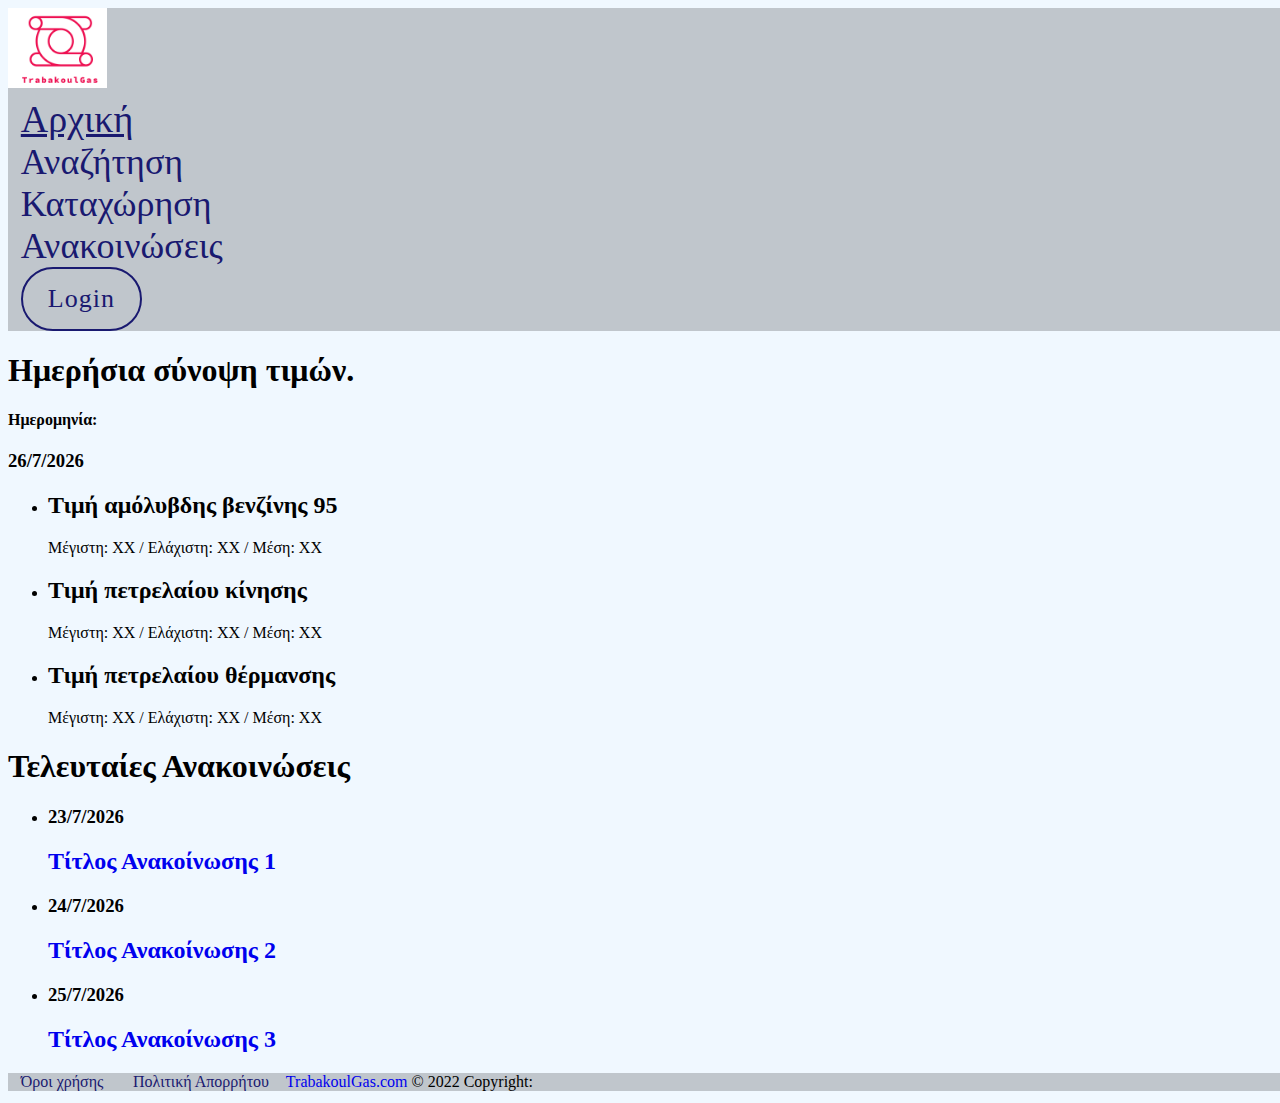
<file: index.html>
<!DOCTYPE html>
<html lang="en">
<head>
    <meta charset="UTF-8">
    <meta name="viewport" content="width=device-width, initial-scale=1">
    <title>Αρχική Σελίδα</title>
    <link rel="stylesheet" href="css/kachrimanis.css">
    <link href="https://cdn.jsdelivr.net/npm/bootstrap@5.0.2/dist/css/bootstrap.min.css" rel="stylesheet" integrity="sha384-EVSTQN3/azprG1Anm3QDgpJLIm9Nao0Yz1ztcQTwFspd3yD65VohhpuuCOmLASjC" crossorigin="anonymous">
</head>

<body>

<header>

    <nav class="nav justify-content-center flex-wrap" aria-label="Main Navigation">
        <div class="row">
            <div class="col">
                <a  href=index.html aria-label="TrabakoulGas"><img
                        src="img/logo.png" style="width:auto; height: 5rem" alt="Company Image"></a>
            </div>
            <div class="col">
                <a class="nav-link active disabled"   href=index.html>Αρχική</a>
            </div>
            <div class="col" >
                <a class="nav-link" href=offers_search.html>Αναζήτηση</a>
            </div>
            <div class="col" >
                <a class="nav-link" href=offers_registration.html>Καταχώρηση</a>
            </div>
            <div class="col">
                <a class="nav-link" href="announcements.html">Ανακοινώσεις</a>
            </div>
            <div class="col">
                <a class="nav-link" href="login.html">
                    <button type="button" class="button1" >Login</button>
                </a>
            </div>
        </div>
    </nav>

</header>

<main>

    <h1>Ημερήσια σύνοψη τιμών.</h1>
    <h4>Ημερομηνία:</h4>
    <h3 id="current_date"></h3>


    <ul>
        <li><h2><a class="bullet" >Τιμή αμόλυβδης βενζίνης 95</a></h2><p>Μέγιστη: ΧΧ / Ελάχιστη: ΧΧ / Μέση: ΧΧ</p></li>
        <li><h2><a class="bullet" >Τιμή πετρελαίου κίνησης</a></h2><p>Μέγιστη: ΧΧ / Ελάχιστη: ΧΧ / Μέση: ΧΧ</p></li>
        <li><h2><a class="bullet" >Τιμή πετρελαίου θέρμανσης</a></h2><p>Μέγιστη: ΧΧ / Ελάχιστη: ΧΧ / Μέση: ΧΧ</p></li>
    </ul>

    <h1>Τελευταίες Ανακοινώσεις</h1>


    <ul>
        <li><h3><a class="bullet" ><div id ="announcement_date_1" ></div></a></h3>
            <h2><a href= "documents/announcement_1.pdf">Τίτλος Ανακοίνωσης 1</a></h2></li>
        <li><h3><a class="bullet" ><div id ="announcement_date_2" ></div></a></h3>
            <h2><a href= "documents/announcement_2.pdf">Τίτλος Ανακοίνωσης 2</a></h2></li>
        <li><h3><a class="bullet" ><div id ="announcement_date_3" ></div></a></h3>
            <h2><a href= "documents/announcement_3.pdf">Τίτλος Ανακοίνωσης 3</a></h2></li>

    </ul>
</main>

<footer class="footer">
    <!--Privacy and policy Links-->
    <!-- Copyright -->
    <div class="container-fluid flex-wrap text-lg-center fixed-bottom">
            <a class="nav-link" href="terms_of_use.html"> Όροι χρήσης</a>
            <a class="nav-link" href="policy.html">Πολιτική Απορρήτου</a>
            <a class="text-reset fw-bold" href="index.html">TrabakoulGas.com</a>
            © 2022 Copyright:
    </div>
</footer>

<script src="https://cdn.jsdelivr.net/npm/bootstrap@5.0.2/dist/js/bootstrap.bundle.min.js" integrity="sha384-MrcW6ZMFYlzcLA8Nl+NtUVF0sA7MsXsP1UyJoMp4YLEuNSfAP+JcXn/tWtIaxVXM" crossorigin="anonymous"></script>

</body>

<script>
    date = new Date();
    year = date.getFullYear();
    month = date.getMonth() + 1;
    day = date.getDate();
    document.getElementById("current_date").innerHTML = (day) + "/" + month + "/" + year;
    document.getElementById("announcement_date_1").innerHTML = (day- Math.floor(Math.random() * (3-1+1)+1)) + "/" + month + "/" + year;
    document.getElementById("announcement_date_2").innerHTML = (day-Math.floor(Math.random() * (3-1+1)+1)) + "/" + month + "/" + year;
    document.getElementById("announcement_date_3").innerHTML = (day-Math.floor(Math.random() * (3-1+1)+1)) + "/" + month + "/" + year;
</script>
</html>
</file>
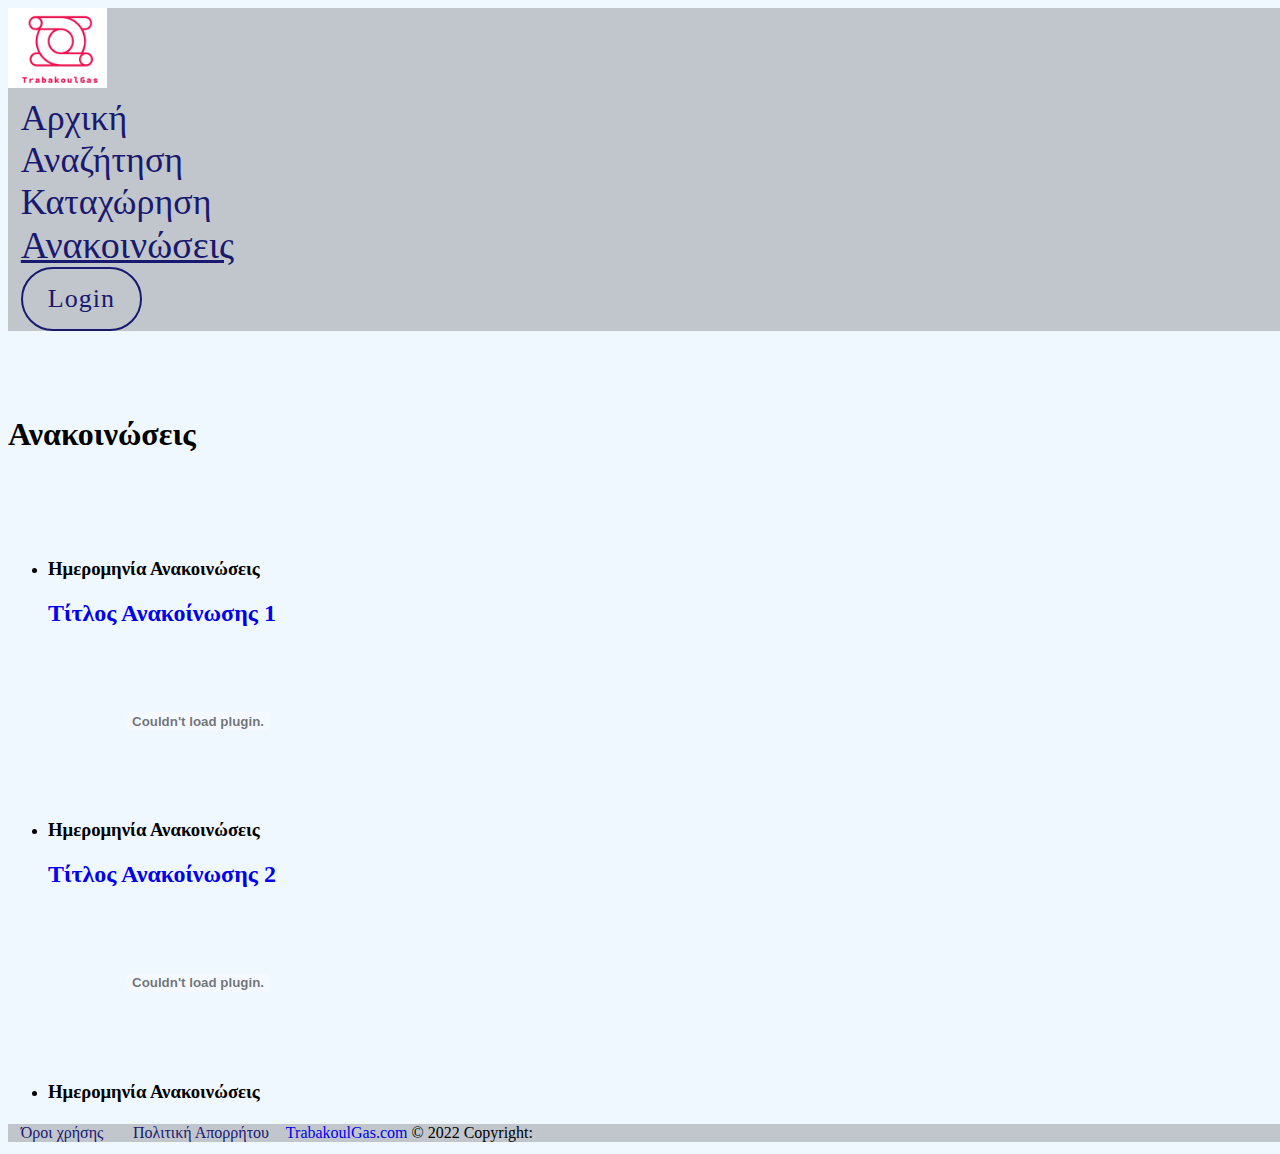
<file: announcements.html>
<!DOCTYPE html>
<html lang="en">
<head>
    <meta charset="UTF-8">
    <meta name="viewport" content="width=device-width, initial-scale=1">
    <title>Ανακοινώσεις</title>
    <link rel="stylesheet" href="css/kachrimanis.css">
    <link href="https://cdn.jsdelivr.net/npm/bootstrap@5.0.2/dist/css/bootstrap.min.css" rel="stylesheet"
          integrity="sha384-EVSTQN3/azprG1Anm3QDgpJLIm9Nao0Yz1ztcQTwFspd3yD65VohhpuuCOmLASjC" crossorigin="anonymous">


</head>
<body>
<header>

    <nav class="nav justify-content-center flex-wrap" aria-label="Main Navigation">
        <div class="row">
            <div class="col">
                <a  href=index.html aria-label="TrabakoulGas"><img
                        src="img/logo.png" style="width:auto; height: 5rem" alt="Company Image"></a>
            </div>
            <div class="col">
                <a class="nav-link"   href=index.html>Αρχική</a>
            </div>
            <div class="col">
                <a class="nav-link" href=offers_search.html>Αναζήτηση</a>
            </div>
            <div class="col">
                <a class="nav-link" href=offers_registration.html>Καταχώρηση</a>
            </div>
            <div class="col">
                <a class="nav-link active disabled" href="announcements.html">Ανακοινώσεις</a>
            </div>
            <div class="col">
                <a class="nav-link" href="login.html">
                    <button type="button" class="button1" >Login</button>
                </a>
            </div>
        </div>
    </nav>

</header>

<main>
    <div class="container text-center">
        <div id="title"><h1>Ανακοινώσεις</h1></div>

        <div class="container text-start announcement border border-dark border-5">


                <ul>
                    <li>
                        <h3>Ημερομηνία Ανακοινώσεις</h3>
                        <a href="/documents/announcement_1.pdf"><h2>Τίτλος Ανακοίνωσης 1</h2></a>
                        <embed src="documents/announcement_1.pdf" type="application/pdf"   height="10%">
                    </li>
                    <li>
                        <h3>Ημερομηνία Ανακοινώσεις</h3>
                        <a href="/documents/announcement_2.pdf"><h2>Τίτλος Ανακοίνωσης 2</h2></a>
                        <embed src="documents/announcement_1.pdf" type="application/pdf"   height="10%">
                    </li>
                    <li>
                        <h3>Ημερομηνία Ανακοινώσεις</h3>
                        <a href="/documents/announcement_3.pdf"><h2>Τίτλος Ανακοίνωσης 3</h2></a>
                        <embed src="documents/announcement_1.pdf" type="application/pdf"   height="10%" width="100%">
                    </li>
                    <li>
                        <h3>Ημερομηνία Ανακοινώσεις</h3>
                        <a href="/documents/announcement_3.pdf"><h2>Τίτλος Ανακοίνωσης 3</h2></a>
                        <embed src="documents/announcement_1.pdf" type="application/pdf"   height="10%" width=100%>
                    </li>
                    <li>
                        <h3>Ημερομηνία Ανακοινώσεις</h3>
                        <a href="/documents/announcement_1.pdf"><h2>Τίτλος Ανακοίνωσης 1</h2></a>
                        <embed src="documents/announcement_1.pdf" type="application/pdf"   height="10%">
                    </li>
                    <li>
                        <h3>Ημερομηνία Ανακοινώσεις</h3>
                        <a href="/documents/announcement_2.pdf"><h2>Τίτλος Ανακοίνωσης 2</h2></a>
                        <embed src="documents/announcement_1.pdf" type="application/pdf"   height="10%">
                    </li>
                    <li>
                        <h3>Ημερομηνία Ανακοινώσεις</h3>
                        <a href="/documents/announcement_3.pdf"><h2>Τίτλος Ανακοίνωσης 3</h2></a>
                        <embed src="documents/announcement_1.pdf" type="application/pdf"   height="10%" width="100%">
                    </li>
                    <li>
                        <h3>Ημερομηνία Ανακοινώσεις</h3>
                        <a href="/documents/announcement_3.pdf"><h2>Τίτλος Ανακοίνωσης 3</h2></a>
                        <embed src="documents/announcement_1.pdf" type="application/pdf"   height="10%" width=100%>
                    </li>
                </ul>
        </div>

    </div>
</main>

<footer class="footer">
    <!--Privacy and policy Links-->
    <!-- Copyright -->
    <div class="container-fluid text-lg-center">
        <div class="row">
            <div class="col"></div>
            <div class="col">
                <a class="nav-link" href="terms_of_use.html"> Όροι χρήσης</a>
                <a class="nav-link" href="policy.html">Πολιτική Απορρήτου</a>
                <a class="text-reset fw-bold" href="index.html">TrabakoulGas.com</a>
                © 2022 Copyright:
            </div>
            <div class="col"></div>
        </div>
    </div>
</footer>

<script src="https://cdn.jsdelivr.net/npm/bootstrap@5.0.2/dist/js/bootstrap.bundle.min.js"
        integrity="sha384-MrcW6ZMFYlzcLA8Nl+NtUVF0sA7MsXsP1UyJoMp4YLEuNSfAP+JcXn/tWtIaxVXM" crossorigin="anonymous">

</script>

</body>
</html>
</file>
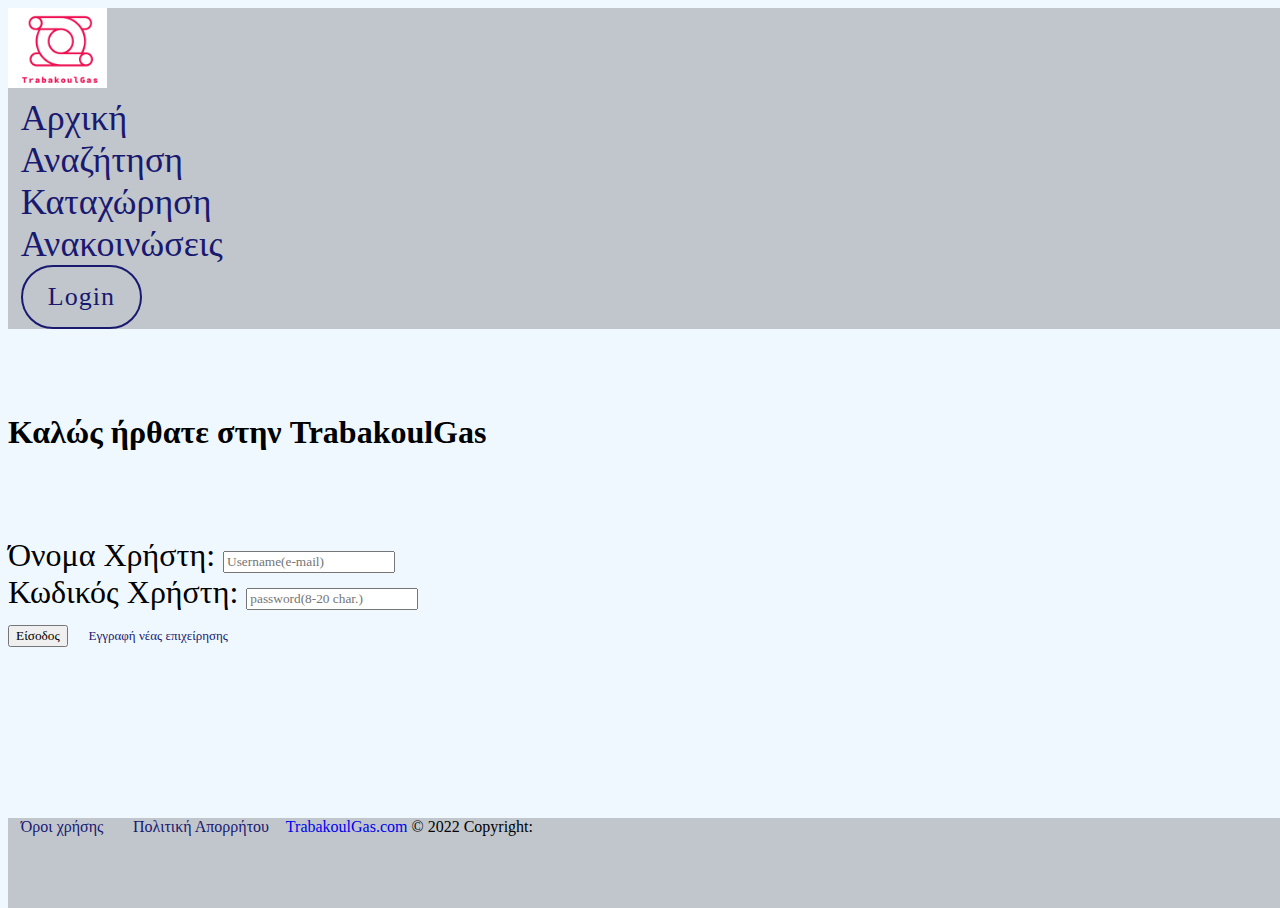
<file: login.html>
<!DOCTYPE html>
<html lang="en">
<head>
    <meta charset="UTF-8">
    <meta name="viewport" content="width=device-width, initial-scale=1"/>
    <title>Είσοδος</title>
    <link rel="stylesheet" href="css/kachrimanis.css">
    <link href="https://cdn.jsdelivr.net/npm/bootstrap@5.0.2/dist/css/bootstrap.min.css" rel="stylesheet"
          integrity="sha384-EVSTQN3/azprG1Anm3QDgpJLIm9Nao0Yz1ztcQTwFspd3yD65VohhpuuCOmLASjC" crossorigin="anonymous">


</head>
<body>

<header>

    <nav class="nav justify-content-center flex-wrap" >
        <div class="row">
            <div class="col">
                <a  href=index.html aria-label="TrabakoulGas"><img
                        src="img/logo.png" style="width:auto; height: 5rem" alt="Company Image"></a>
            </div>
            <div class="col">
                <a class="nav-link" href=index.html>Αρχική</a>
            </div>
            <div class="col">
                <a class="nav-link" href=offers_search.html>Αναζήτηση</a>
            </div>
            <div class="col">
                <a class="nav-link" href=offers_registration.html>Καταχώρηση</a>
            </div>
            <div class="col">
                <a class="nav-link" href="announcements.html">Ανακοινώσεις</a>
            </div>
            <div class="col">
                <a class="nav-link disabled" href="login.html">
                    <button type="button" class="button1" disabled>Login</button>
                </a>
            </div>
        </div>
    </nav>


</header>

<main>

    <!--Title-->
    <div class="container-lg text-center" id="title">
        <h1>Καλώς ήρθατε στην TrabakoulGas</h1>
    </div>

    <!--Form-->
    <form action="offers_registration.html" name="offers" class="registered_offers" method="post">

        <!--User Name input-->
        <div class="row">
            <div class="col"></div>
            <div class="col">
                <div class="input-group mb-6">
                    <span class="input-group-text" id="user_name">Όνομα Χρήστη:</span>
                    <input type="email" class="form-control" aria-label="company_name"
                           aria-describedby="basic-addon1" required placeholder="Username(e-mail)" name="user">
                </div>
            </div>
            <div class="col"></div>
        </div>

        <!--User Password Input-->
        <div class="row">
            <div class="col"></div>
            <div class="col">
                <div class="input-group mb-6">
                    <span class="input-group-text" id="tax_id">Κωδικός Χρήστη:</span>
                    <input type="password" id="user_password" class="form-control" aria-label="user_password" aria-describedby="basic-addon1" required
                           minlength="8" maxlength="20" placeholder="password(8-20 char.)" name="password">
                </div>
            </div>
            <div class="col"></div>
        </div>

        <!--Accept button and log on option-->
        <div class="col-md-6 p-lg-6 mx-auto my-5 text-center">
            <button type="submit" class="btn-lg btn-secondary">Είσοδος</button>
            <a class="nav-link" id="log_on" href="registration.html" >Εγγραφή νέας επιχείρησης</a>
        </div>
    </form>


</main>

<footer class="footer">
    <!--Privacy and policy Links-->
    <!-- Copyright -->
    <div class="container-fluid  text-lg-center">
        <div class="row">
            <div class="col"></div>
            <div class="col">
                <a class="nav-link" href="terms_of_use.html"> Όροι χρήσης</a>
                <a class="nav-link" href="policy.html">Πολιτική Απορρήτου</a>
                <a class="text-reset fw-bold" href="index.html">TrabakoulGas.com</a>
                © 2022 Copyright:
            </div>
            <div class="col"></div>
        </div>
    </div>
</footer>

<script src="https://cdn.jsdelivr.net/npm/bootstrap@5.0.2/dist/js/bootstrap.bundle.min.js"
        integrity="sha384-MrcW6ZMFYlzcLA8Nl+NtUVF0sA7MsXsP1UyJoMp4YLEuNSfAP+JcXn/tWtIaxVXM"
        crossorigin="anonymous"></script>

</body>
</html>
</file>
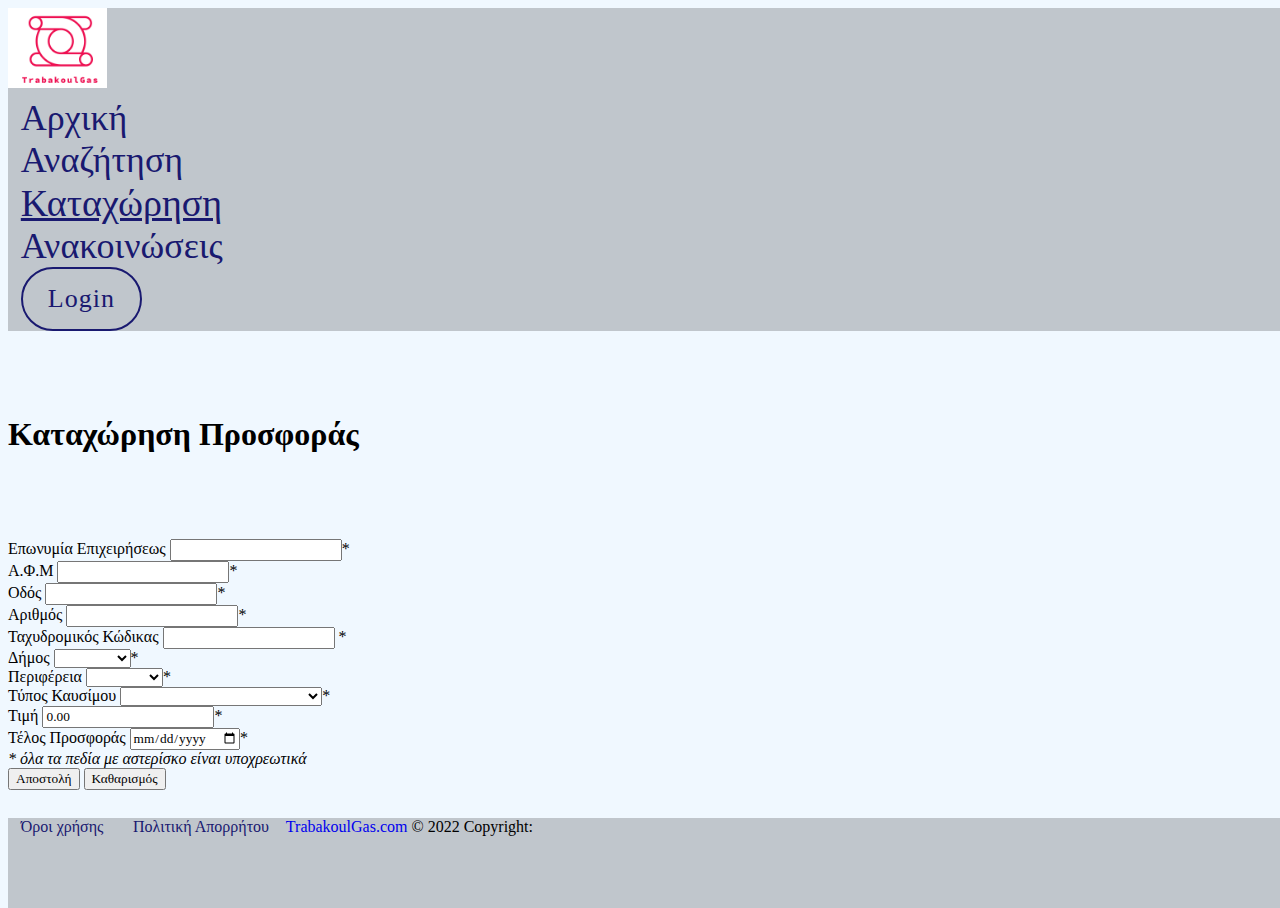
<file: offers_registration.html>
<!DOCTYPE html>
<html lang="en">
<head>
    <meta charset="UTF-8">
    <meta name="viewport" content="width=device-width, initial-scale=1">
    <title>Καταχώρηση Προσφορών</title>
    <link rel="stylesheet" href="css/kachrimanis.css">
    <link href="https://cdn.jsdelivr.net/npm/bootstrap@5.0.2/dist/css/bootstrap.min.css" rel="stylesheet"
          integrity="sha384-EVSTQN3/azprG1Anm3QDgpJLIm9Nao0Yz1ztcQTwFspd3yD65VohhpuuCOmLASjC" crossorigin="anonymous">

</head>
<body>
<!--header-->
<header>

    <nav class="nav justify-content-center" aria-label="Main Navigation">
        <div class="row">
            <div class="col">
                <a href=index.html aria-label="TrabakoulGas"><img
                        src="img/logo.png" style="width:auto; height: 5rem" alt="Company Image"></a>
            </div>
            <div class="col">
                <a class="nav-link " href=index.html>Αρχική</a>
            </div>
            <div class="col">
                <a class="nav-link" href=offers_search.html>Αναζήτηση</a>
            </div>
            <div class="col">
                <a class="nav-link active disabled" href=offers_registration.html>Καταχώρηση</a>
            </div>
            <div class="col">
                <a class="nav-link" href="announcements.html">Ανακοινώσεις</a>
            </div>
            <div class="col">
                <a class="nav-link" href="login.html">
                    <button type="button" class="button1">Login</button>
                </a>
            </div>
        </div>
    </nav>

</header>

<!--main-->
<main>

    <div class="container-fluid text-center" id="title">
        <h1>Καταχώρηση Προσφοράς</h1>
    </div>

    <form action="success_offer_page.html" method="get">

        <!--Company Name-->
        <div class="row">
            <div class="col"></div>

            <div class="col">
                <div class="input-group mb-6">
                    <span class="input-group-text" id="company_name">Επωνυμία Επιχειρήσεως</span>
                    <input type="text" class="form-control" aria-label="company_name"
                           aria-describedby="basic-addon1" name="company_name" required>*
                </div>
            </div>

            <div class="col"></div>
        </div>

        <!--Tax ID number-->
        <div class="row">
            <div class="col-4">
            </div>
            <div class="col-4">
                <div class="input-group mb-6">
                    <span class="input-group-text" id="tax_id">Α.Φ.Μ</span>
                    <input type="number" class="form-control" aria-label="tax_id" aria-describedby="basic-addon1"
                           required minlength="9" maxlength="9" name="tax_id">*
                </div>
            </div>
        </div>

        <!--Address Street name-->
        <div class="row">
            <div class="col"></div>

            <!--Street Name-->
            <div class="col">
                <div class="input-group mb-6">
                    <span class="input-group-text">Οδός</span>
                    <input type="text" class="form-control" aria-label="address" aria-describedby="basic-addon1"
                           required id="address">*
                </div>
            </div>
            <div class="col"></div>
        </div>

        <!--Address Street Number and Postal Code-->
        <div class="row">
            <div class="col"></div>
            <!--Street Number-->
            <div class="col-sm-2">

                <div class="input-group mb-6">
                    <span class="input-group-text">Αριθμός</span>
                    <input type="text" class="form-control" aria-label="street number"
                           required name="street_number" id="street_number">*

                </div>
            </div>

            <div class="col-sm-2">
                <div class="input-group mb-6">
                    <span class="input-group-text">Ταχυδρομικός Κώδικας</span>
                    <input type="text" class="form-control" aria-label="postal code"
                           required name="postal_code" maxlength="5" minlength="5" id="postal_code">
                    *
                </div>
            </div>

            <div class="col"></div>
        </div>

        <!--Municipality-->
        <div class="row">
            <div class="col"></div>

            <div class="col">
                <div class="input-group mb-6">
                    <label class="input-group-text" for="municipality">Δήμος</label>
                    <select class="form-select" id="municipality" name="municipality" required>
                        <option selected></option>
                        <option value="1">Αθηναίων</option>
                        <option value="2">Κορίνθου</option>
                        <option value="3">Ζαχάρως</option>
                    </select>*
                </div>
            </div>

            <div class="col"></div>
        </div>

        <!--Region-->
        <div class="row">
            <div class="col"></div>

            <div class="col">
                <div class="input-group mb-6">
                    <label class="input-group-text" for="input_region">Περιφέρεια</label>
                    <select class="form-select" id="input_region" name="region" required>
                        <option selected></option>
                        <option value="1">Αττικής</option>
                        <option value="2">Κορινθίας</option>
                        <option value="3">Ηλείας</option>
                    </select>*
                </div>
            </div>

            <div class="col"></div>
        </div>

        <!--Fuel type-->
        <div class="row">
            <div class="col-4">
            </div>
            <div class="col-4">
                <div class="input-group mb-6">
                    <label class="input-group-text" for="fuel_type">Τύπος Καυσίμου</label>
                    <select class="form-select" id="fuel_type" name="fuel_type" required>
                        <option selected></option>
                        <option value="1">Βενζίνη απλή</option>
                        <option value="2">Βενζίνη Ενισχυμένη</option>
                        <option value="3">Πετρέλαιο Κινήσεως Απλό</option>
                        <option value="4">Πετρέλαιο Κινήσεως Ενισχυμένο</option>
                        <option value="5">Πετρέλαιο Θέρμανσης</option>
                        <option value="6">Φυσικό Αέριο</option>
                    </select>*
                </div>
            </div>

        </div>

        <!--Price and discount offer end date-->
        <div class="row">
            <div class="col-4">
            </div>
            <div class="col-2">
                <label class="input-group mb-6">
                    <span class="input-group-text" id="price">Τιμή</span>
                    <input type="number" required name="price" min="0" value="0.00" step=".01">*
                </label>
            </div>

            <div class="col-2">
                <label class="input-group mb-6 justify-content-end">
                    <span class="input-group-text align-self-end" id="end_date">Τέλος Προσφοράς</span>
                    <input type="date" name="offer-end" required>*
                </label>
            </div>
        </div>

        <div class="row">
            <div class="col-4"></div>
            <div class="col-2"><i>* όλα τα πεδία με αστερίσκο είναι υποχρεωτικά</i></div>
        </div>

        <!--Accept and clear buttons-->
        <div class="col-md-6 p-lg-6 mx-auto my-5 text-center">
            <button type="submit" class="btn-lg btn-secondary">Αποστολή</button>
            <button type="reset" class="btn-lg btn-secondary">Καθαρισμός</button>
        </div>

    </form>

</main>

<footer class="footer">
    <!--Privacy and policy Links-->
    <!-- Copyright -->
    <div class="container-fluid  text-lg-center">
        <div class="row">
            <div class="col"></div>
            <div class="col">
                <a class="nav-link" href="terms_of_use.html"> Όροι χρήσης</a>
                <a class="nav-link" href="policy.html">Πολιτική Απορρήτου</a>
                <a class="text-reset fw-bold" href="index.html">TrabakoulGas.com</a>
                © 2022 Copyright:
            </div>
            <div class="col"></div>
        </div>
    </div>
</footer>


<script src="https://cdn.jsdelivr.net/npm/bootstrap@5.0.2/dist/js/bootstrap.bundle.min.js"
        integrity="sha384-MrcW6ZMFYlzcLA8Nl+NtUVF0sA7MsXsP1UyJoMp4YLEuNSfAP+JcXn/tWtIaxVXM"
        crossorigin="anonymous"></script>

</body>
</html>
</file>
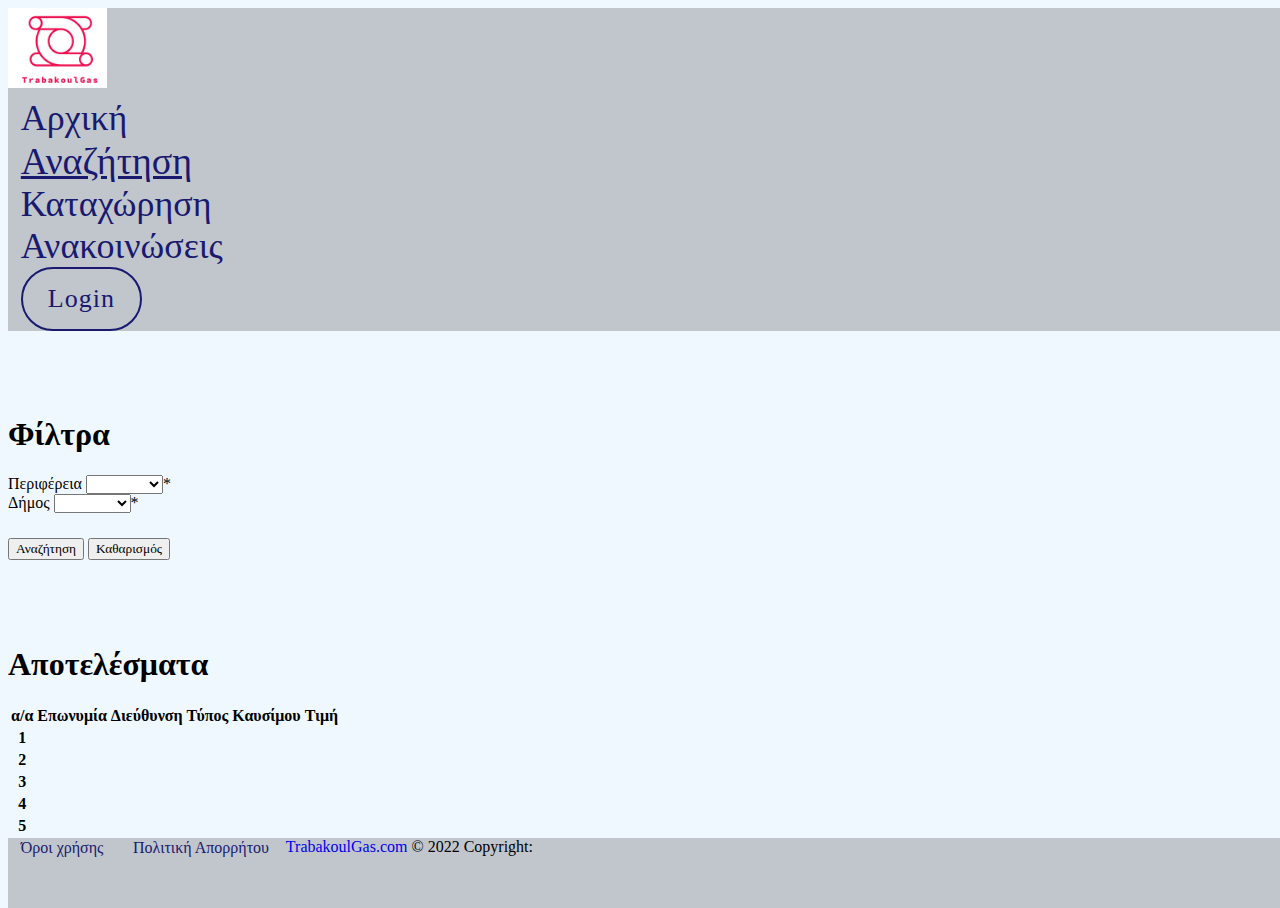
<file: offers_search.html>
<!DOCTYPE html>
<html lang="en">
<head>
    <meta charset="UTF-8">
    <meta name="viewport" content="width=device-width, initial-scale=1">
    <title>Αναζήτηση Προσφορών</title>
    <link rel="stylesheet" href="css/kachrimanis.css">
    <link href="https://cdn.jsdelivr.net/npm/bootstrap@5.0.2/dist/css/bootstrap.min.css" rel="stylesheet"
          integrity="sha384-EVSTQN3/azprG1Anm3QDgpJLIm9Nao0Yz1ztcQTwFspd3yD65VohhpuuCOmLASjC" crossorigin="anonymous">
</head>
<body>
<!-- Header -->
<header>

    <nav class="nav justify-content-center flex-wrap" aria-label="Main Navigation">
        <div class="row">
            <div class="col">
                <a href=index.html aria-label="TrabakoulGas"><img
                        src="img/logo.png" style="width:auto; height: 5rem" alt="Company Image"></a>
            </div>
            <div class="col">
                <a class="nav-link" href=index.html>Αρχική</a>
            </div>
            <div class="col">
                <a class="nav-link active disabled" href=offers_search.html>Αναζήτηση</a>
            </div>
            <div class="col">
                <a class="nav-link" href=offers_registration.html>Καταχώρηση</a>
            </div>
            <div class="col">
                <a class="nav-link" href="announcements.html">Ανακοινώσεις</a>
            </div>
            <div class="col">
                <a class="nav-link" href="login.html">
                    <button type="button" class="button1">Login</button>
                </a>
            </div>
        </div>
    </nav>

</header>

<!-- Main -->
<main>


    <div class="container-fluid flex-wrap text-center" style="padding-top: 5%">
        <div class="row">
            <h1>Φίλτρα</h1>
        </div>
    </div>

    <!--Search-->
    <form action="/sendData" method="get">
        <div class="container-fluid flex-wrap text-center">
            <div class="row">
                <!--Col0 label 1-->
                <div class="col-4"></div>
                <!--Col1 dropdown 1-->
                <div class="col-2">
                    <div class="input-group mb-6">
                        <label class="input-group-text" for="input_region">Περιφέρεια</label>
                        <select class="form-select" id="input_region" name="region" required>
                            <option selected></option>
                            <option value="1">Αττικής</option>
                            <option value="2">Κορινθίας</option>
                            <option value="3">Ηλείας</option>
                        </select>*
                    </div>
                </div>

                <div class="col-2">
                    <div class="input-group mb-6">
                        <label class="input-group-text" for="municipality">Δήμος</label>
                        <select class="form-select" id="municipality" name="municipality" required>
                            <option selected></option>
                            <option value="1">Αθηναίων</option>
                            <option value="2">Κορίνθου</option>
                            <option value="3">Ζαχάρως</option>
                        </select>*
                    </div>
                </div>

                <div class="col"></div>
            </div>

            <!--Search Button-->
            <div class="row" id="search">

            <div class="col-md-6 p-lg-6 mx-auto my-5 text-center">
                <button type="submit" class="btn-lg btn-secondary" >Αναζήτηση</button>
                <button type="reset" class="btn-lg btn-secondary">Καθαρισμός</button>
            </div>
            </div>
        </div>

    </form>

    <!--Results table-->
    <div class="container-fluid flex-wrap text-center" id="results">

        <div class="row">
            <h1>Αποτελέσματα</h1>
        </div>
        <table class="table">
            <thead class="thead-dark">
            <tr>
                <th scope="col">α/α</th>
                <th scope="col">Επωνυμία</th>
                <th scope="col">Διεύθυνση</th>
                <th scope="col">Τύπος Καυσίμου</th>
                <th scope="col">Τιμή</th>
            </tr>
            </thead>
            <tbody>
            <tr>
                <th scope="row">1</th>
                <td></td>
                <td></td>
                <td></td>
                <td></td>
            </tr>
            <tr>
                <th scope="row">2</th>
                <td></td>
                <td></td>
                <td></td>
                <td></td>
            <tr>
                <th scope="row">3</th>
                <td></td>
                <td></td>
                <td></td>
                <td></td>
            </tr>
            <tr>
                <th scope="row">4</th>
                <td></td>
                <td></td>
                <td></td>
                <td></td>
            </tr>
            <tr>
                <th scope="row">5</th>
                <td></td>
                <td></td>
                <td></td>
                <td></td>
            </tr>
            </tbody>
        </table>
    </div>


</main>

<footer class="footer">
    <!--Privacy and policy Links-->
    <!-- Copyright -->
    <div class="container-fluid  text-lg-center">
        <div class="row">
            <div class="col"></div>
            <div class="col">
                <a class="nav-link" href="terms_of_use.html"> Όροι χρήσης</a>
                <a class="nav-link" href="policy.html">Πολιτική Απορρήτου</a>
                <a class="text-reset fw-bold" href="index.html">TrabakoulGas.com</a>
                © 2022 Copyright:
            </div>
            <div class="col"></div>
        </div>
    </div>
</footer>

<script src="https://cdn.jsdelivr.net/npm/bootstrap@5.0.2/dist/js/bootstrap.bundle.min.js"
        integrity="sha384-MrcW6ZMFYlzcLA8Nl+NtUVF0sA7MsXsP1UyJoMp4YLEuNSfAP+JcXn/tWtIaxVXM"
        crossorigin="anonymous"></script>

</body>

</html>
</file>
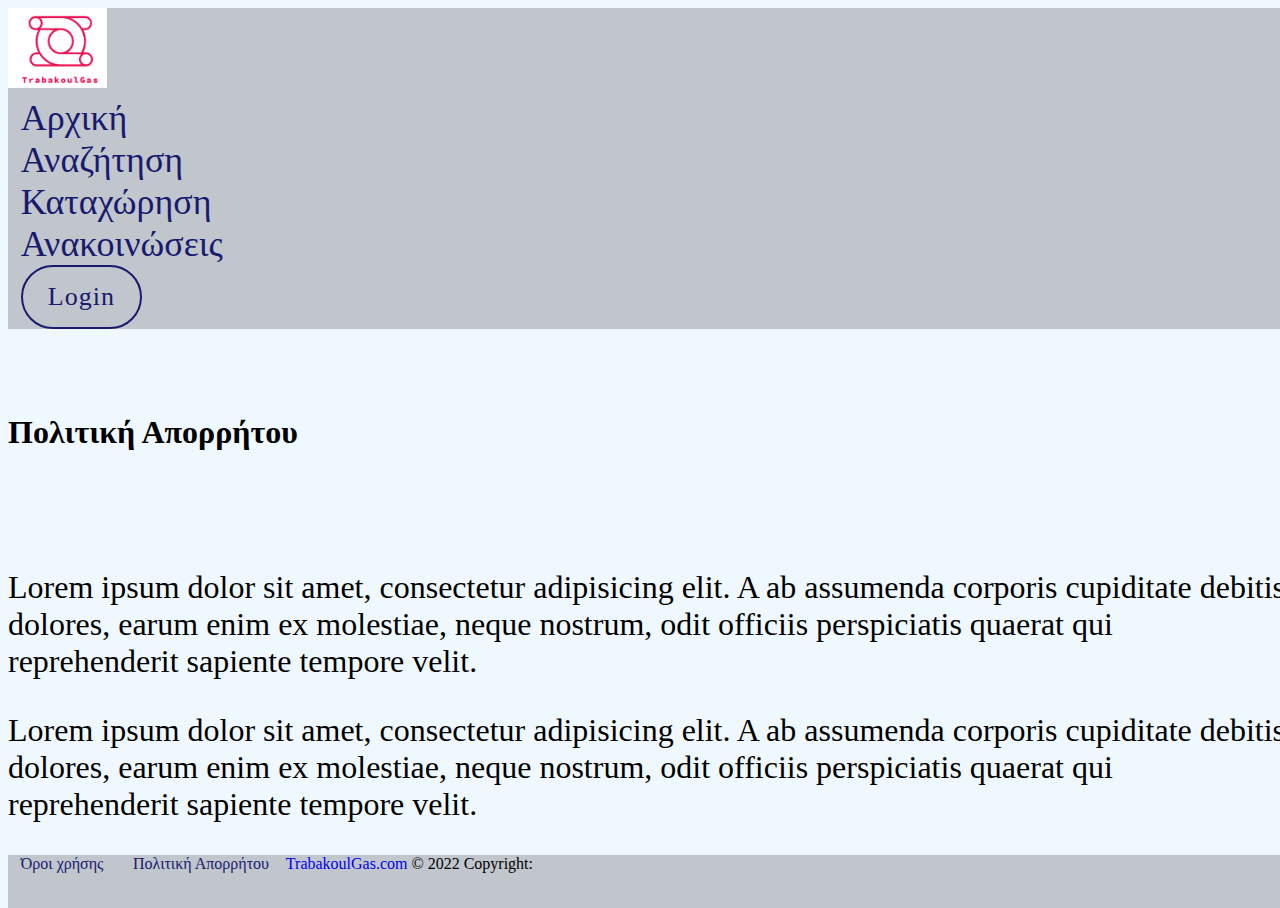
<file: policy.html>
<!DOCTYPE html>
<html lang="en">
<head>
    <meta charset="UTF-8">
    <meta name="viewport" content="width=device-width, initial-scale=1">
    <title>Πολιτική Απορρήτου</title>
    <link rel="stylesheet" href="css/kachrimanis.css">
    <link href="https://cdn.jsdelivr.net/npm/bootstrap@5.0.2/dist/css/bootstrap.min.css" rel="stylesheet" integrity="sha384-EVSTQN3/azprG1Anm3QDgpJLIm9Nao0Yz1ztcQTwFspd3yD65VohhpuuCOmLASjC" crossorigin="anonymous">

</head>
<body>
<header>

    <nav class="nav justify-content-center flex-wrap" aria-label="Main Navigation">
        <div class="row">
            <div class="col">
                <a  href=index.html aria-label="TrabakoulGas"><img
                        src="img/logo.png" style="width:auto; height: 5rem" alt="Company Image"></a>
            </div>
            <div class="col">
                <a class="nav-link "   href=index.html>Αρχική</a>
            </div>
            <div class="col">
                <a class="nav-link" href=offers_search.html>Αναζήτηση</a>
            </div>
            <div class="col">
                <a class="nav-link" href=offers_registration.html>Καταχώρηση</a>
            </div>
            <div class="col">
                <a class="nav-link" href="announcements.html">Ανακοινώσεις</a>
            </div>
            <div class="col">
                <a class="nav-link" href="login.html">
                    <button type="button" class="button1" >Login</button>
                </a>
            </div>
        </div>
    </nav>

</header>

<main>

    <div class="container-lg text-center" id="title"><h1>Πολιτική Απορρήτου</h1></div>
    <div class="col text-center">

        <p style="font-size: xx-large">Lorem ipsum dolor sit amet, consectetur adipisicing elit. A ab assumenda corporis cupiditate debitis dolores,
            earum enim ex molestiae, neque nostrum, odit officiis perspiciatis quaerat qui reprehenderit sapiente
            tempore velit.</p>

        <p style="font-size: xx-large">Lorem ipsum dolor sit amet, consectetur adipisicing elit. A ab assumenda corporis cupiditate debitis dolores,
            earum enim ex molestiae, neque nostrum, odit officiis perspiciatis quaerat qui reprehenderit sapiente
            tempore velit.</p>
    </div>
</main>

<footer class="footer">
    <!--Privacy and policy Links-->
    <!-- Copyright -->
    <div class="container-fluid  text-lg-center">
        <div class="row">
            <div class="col"></div>
            <div class="col">
                <a class="nav-link" href="terms_of_use.html"> Όροι χρήσης</a>
                <a class="nav-link" href="policy.html">Πολιτική Απορρήτου</a>
                <a class="text-reset fw-bold" href="index.html">TrabakoulGas.com</a>
                © 2022 Copyright:
            </div>
            <div class="col"></div>
        </div>
    </div>
</footer>
</body>
</html>
</file>
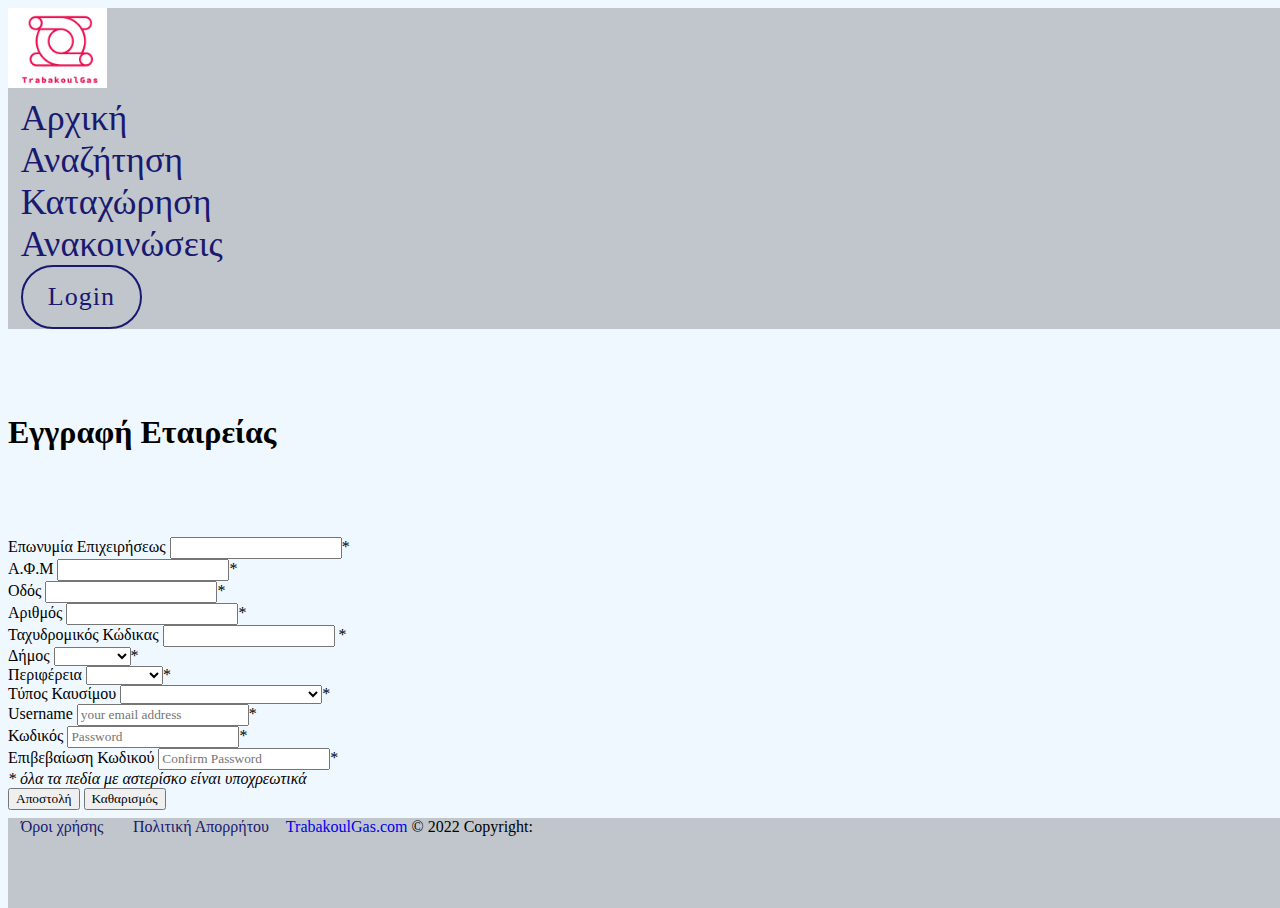
<file: registration.html>
<!DOCTYPE html>
<html lang="en">
<head>
    <meta charset="UTF-8">
    <meta name="viewport" content="width=device-width, initial-scale=1"/>
    <title>Καταχώρηση Εταιρείας</title>
    <link rel="stylesheet" href="css/kachrimanis.css">
    <link href="https://cdn.jsdelivr.net/npm/bootstrap@5.0.2/dist/css/bootstrap.min.css" rel="stylesheet"
          integrity="sha384-EVSTQN3/azprG1Anm3QDgpJLIm9Nao0Yz1ztcQTwFspd3yD65VohhpuuCOmLASjC" crossorigin="anonymous">
</head>
<body>
<header>

    <nav class="nav justify-content-center" aria-label="Main Navigation">
        <div class="row">
            <div class="col">
                <a href=index.html aria-label="TrabakoulGas"><img
                        src="img/logo.png" style="width:auto; height: 5rem" alt="Company Image"></a>
            </div>
            <div class="col">
                <a class="nav-link" href=index.html>Αρχική</a>
            </div>
            <div class="col">
                <a class="nav-link" href=offers_search.html>Αναζήτηση</a>
            </div>
            <div class="col">
                <a class="nav-link" href=offers_registration.html>Καταχώρηση</a>
            </div>
            <div class="col">
                <a class="nav-link" href="announcements.html">Ανακοινώσεις</a>
            </div>
            <div class="col">
                <a class="nav-link" href="login.html">
                    <button type="button" class="button1">Login</button>
                </a>
            </div>
        </div>
    </nav>

</header>

<main>

    <div class="container-fluid">
        <!--title-->
        <div class="container-lg text-center" id="title">
            <h1>Εγγραφή Εταιρείας</h1>
        </div>

        <!--Registration Form-->

        <form action="success_reg.html" method="get">

            <!--Company Name-->
            <div class="row">
                <div class="col"></div>

                <div class="col">
                    <div class="input-group mb-6">
                        <span class="input-group-text" id="company_name">Επωνυμία Επιχειρήσεως</span>
                        <input type="text" class="form-control" aria-label="company_name"
                               aria-describedby="basic-addon1" name="company_name" required>*
                    </div>
                </div>

                <div class="col"></div>
            </div>

            <!--Tax ID number-->
            <div class="row">
                <div class="col-4">
                </div>
                <div class="col-4">
                    <div class="input-group mb-6">
                        <span class="input-group-text" id="tax_id">Α.Φ.Μ</span>
                        <input type="number" class="form-control" aria-label="tax_id" aria-describedby="basic-addon1"
                               required minlength="9" maxlength="9" name="tax_id">*
                    </div>
                </div>
            </div>

            <!--Address Street name-->
            <div class="row">
                <div class="col"></div>

                <!--Street Name-->
                <div class="col">
                    <div class="input-group mb-6">
                        <span class="input-group-text">Οδός</span>
                        <input type="text" class="form-control" aria-label="address" aria-describedby="basic-addon1"
                               required id="address">*
                    </div>
                </div>
                <div class="col"></div>
            </div>

            <!--Address Street Number and Postal Code-->
            <div class="row">
                <div class="col"></div>
                <!--Street Number-->
                <div class="col-sm-2">

                    <div class="input-group mb-6">
                        <span class="input-group-text">Αριθμός</span>
                        <input type="text" class="form-control" aria-label="street number"
                               required name="street_number" id="street_number">*

                    </div>
                </div>

                <div class="col-sm-2">
                    <div class="input-group mb-6">
                        <span class="input-group-text">Ταχυδρομικός Κώδικας</span>
                        <input type="text" class="form-control" aria-label="postal code"
                               required name="postal_code" maxlength="5" minlength="5" id="postal_code">
                        *
                    </div>
                </div>

                <div class="col"></div>
            </div>

            <!--Municipality-->
            <div class="row">
                <div class="col"></div>

                <div class="col">
                    <div class="input-group mb-6">
                        <label class="input-group-text" for="municipality">Δήμος</label>
                        <select class="form-select" id="municipality" name="municipality" required>
                            <option selected></option>
                            <option value="1">Αθηναίων</option>
                            <option value="2">Κορίνθου</option>
                            <option value="3">Ζαχάρως</option>
                        </select>*
                    </div>
                </div>

                <div class="col"></div>
            </div>

            <!--Region-->
            <div class="row">
                <div class="col"></div>

                <div class="col">
                    <div class="input-group mb-6">
                        <label class="input-group-text" for="input_region">Περιφέρεια</label>
                        <select class="form-select" id="input_region" name="region" required>
                            <option selected></option>
                            <option value="1">Αττικής</option>
                            <option value="2">Κορινθίας</option>
                            <option value="3">Ηλείας</option>
                        </select>*
                    </div>
                </div>

                <div class="col"></div>
            </div>

            <!--Fuel type-->
            <div class="row">
                <div class="col-4">
                </div>
                <div class="col-4">
                    <div class="input-group mb-6">
                        <label class="input-group-text" for="fuel_type">Τύπος Καυσίμου</label>
                        <select class="form-select" id="fuel_type" name="fuel_type" required>
                            <option selected></option>
                            <option value="1">Βενζίνη απλή</option>
                            <option value="2">Βενζίνη Ενισχυμένη</option>
                            <option value="3">Πετρέλαιο Κινήσεως Απλό</option>
                            <option value="4">Πετρέλαιο Κινήσεως Ενισχυμένο</option>
                            <option value="5">Πετρέλαιο Θέρμανσης</option>
                            <option value="6">Φυσικό Αέριο</option>
                        </select>*
                    </div>
                </div>

            </div>

            <!--User Name-->
            <div class="row">
                <div class="col"></div>

                <div class="col">
                    <div class="input-group mb-6">
                        <span class="input-group-text">Username</span>
                        <input type="email" class="form-control" aria-label="user_name" aria-describedby="basic-addon1"
                               required placeholder="your email address" id="user_name">*
                    </div>
                </div>

                <div class="col"></div>
            </div>

            <!--Password-->
            <div class="row">
                <div class="col"></div>

                <div class="col">
                    <div class="input-group mb-6">
                        <span class="input-group-text">Κωδικός</span>
                        <input type="password" class="form-control" placeholder="Password"
                               aria-label="password" aria-describedby="basic-addon1" required id="password">*
                    </div>
                </div>

                <div class="col"></div>
            </div>

            <!--Password confirmation/check-->
            <div class="row">
                <div class="col"></div>

                <div class="col">
                    <div class="input-group mb-6">
                        <span class="input-group-text">Επιβεβαίωση Κωδικού</span>
                        <input type="password" class="form-control"
                               placeholder="Confirm Password" aria-label="confirm_password"  required id="confirm_password">*
                    </div>
                </div>

                <div class="col"></div>
            </div>

            <!--extra instructions-->
            <div class="row">
                <div class="col"></div>
                <div class="col"><i>* όλα τα πεδία με αστερίσκο είναι υποχρεωτικά</i></div>
                <div class="col"></div>
            </div>

            <!--Accept and clear buttons-->
            <div class="col-md-6 p-lg-6 mx-auto my-5 text-center">
                <button type="submit" class="btn-lg btn-secondary">Αποστολή</button>
                <button type="reset" class="btn-lg btn-secondary">Καθαρισμός</button>
            </div>

        </form>
    </div>


</main>

<footer class="footer">
    <!--Privacy and policy Links-->
    <!-- Copyright -->
    <div class="container-fluid  text-lg-center">
        <div class="row">
            <div class="col"></div>
            <div class="col">
                <a class="nav-link" href="terms_of_use.html"> Όροι χρήσης</a>
                <a class="nav-link" href="policy.html">Πολιτική Απορρήτου</a>
                <a class="text-reset fw-bold" href="index.html">TrabakoulGas.com</a>
                © 2022 Copyright:
            </div>
            <div class="col"></div>
        </div>
    </div>
</footer>

<script src="https://cdn.jsdelivr.net/npm/bootstrap@5.0.2/dist/js/bootstrap.bundle.min.js"
        integrity="sha384-MrcW6ZMFYlzcLA8Nl+NtUVF0sA7MsXsP1UyJoMp4YLEuNSfAP+JcXn/tWtIaxVXM"
        crossorigin="anonymous">
</script>

<script>
    var password = document.getElementById("password")
        , confirm_password = document.getElementById("confirm_password");

    function validatePassword(){
        if(password.value !== confirm_password.value) {
            confirm_password.setCustomValidity("Passwords Don't Match");
        } else {
            confirm_password.setCustomValidity('');
        }
    }

    password.onchange = validatePassword;
    confirm_password.onkeyup = validatePassword;
</script>


</body>
</html>
</file>
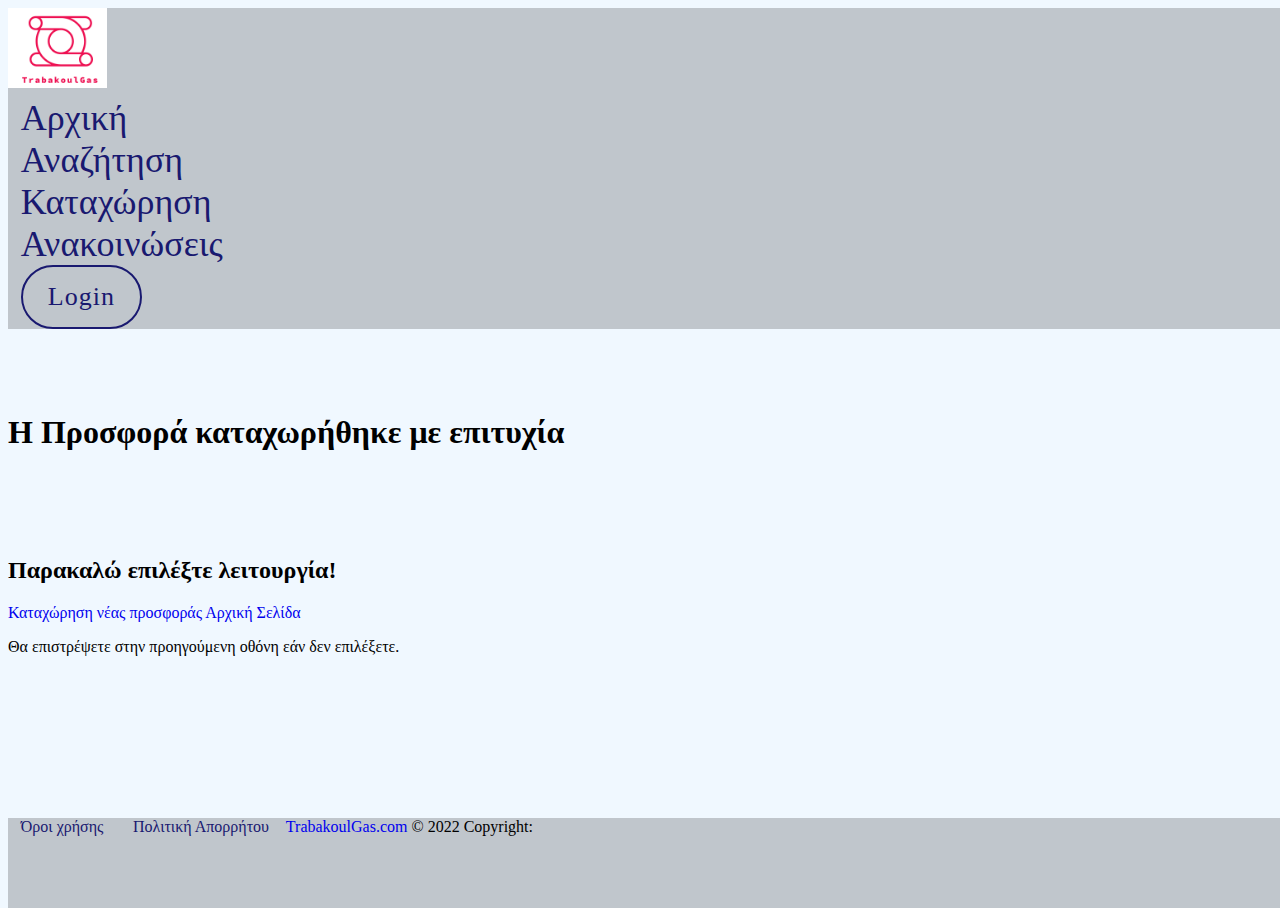
<file: success_offer_page.html>
<!DOCTYPE html>
<html lang="en">
<head>
  <meta charset="UTF-8">
  <meta name="viewport" content="width=device-width, initial-scale=1">
  <!--Page refresh timer-->
  <meta http-equiv = "refresh" content = "20; url = offers_registration.html" />
  <title>Επιτυχής καταχώρηση προσφοράς</title>
  <link rel="stylesheet" href="css/kachrimanis.css">
  <link href="https://cdn.jsdelivr.net/npm/bootstrap@5.0.2/dist/css/bootstrap.min.css"
        rel="stylesheet" integrity="sha384-EVSTQN3/azprG1Anm3QDgpJLIm9Nao0Yz1ztcQTwFspd3yD65VohhpuuCOmLASjC"
        crossorigin="anonymous">

</head>

<body>

<header>

  <nav class="nav justify-content-center flex-wrap" aria-label="Main Navigation">
    <div class="row">
      <div class="col">
        <a  href=index.html aria-label="TrabakoulGas"><img
                src="img/logo.png" style="width:auto; height: 5rem" alt="Company Image"></a>
      </div>
      <div class="col">
        <a class="nav-link "   href=index.html>Αρχική</a>
      </div>
      <div class="col">
        <a class="nav-link" href=offers_search.html>Αναζήτηση</a>
      </div>
      <div class="col">
        <a class="nav-link " href=offers_registration.html>Καταχώρηση</a>
      </div>
      <div class="col">
        <a class="nav-link" href="announcements.html">Ανακοινώσεις</a>
      </div>
      <div class="col">
        <a class="nav-link" href="login.html">
          <button type="button" class="button1" >Login</button>
        </a>
      </div>
    </div>
  </nav>

</header>
<main>

  <!--Title-->
  <div class="container-lg text-center" id="title">
    <h1>Η Προσφορά καταχωρήθηκε με επιτυχία</h1>
  </div>

  <!--Functions-->
  <div>
    <div class="col-md-6 p-lg-6 mx-auto my-5 text-center">
      <h2>Παρακαλώ επιλέξτε λειτουργία!</h2>
      <a href="offers_registration.html" class="btn-secondary btn-lg"  role="button" style="text-decoration: none">Καταχώρηση νέας προσφοράς</a>
      <a href="index.html" class="btn-secondary btn-lg"  role="button" style="text-decoration: none">Αρχική Σελίδα</a>
      <p>Θα επιστρέψετε στην προηγούμενη οθόνη εάν δεν επιλέξετε.</p>
    </div>
  </div>

</main>

<footer class="footer">
  <!--Privacy and policy Links-->
  <!-- Copyright -->
  <div class="container-fluid  text-lg-center">
    <div class="row">
      <div class="col"></div>
      <div class="col">
        <a class="nav-link" href="terms_of_use.html"> Όροι χρήσης</a>
        <a class="nav-link" href="policy.html">Πολιτική Απορρήτου</a>
        <a class="text-reset fw-bold" href="index.html">TrabakoulGas.com</a>
        © 2022 Copyright:
      </div>
      <div class="col"></div>
    </div>
  </div>
</footer>

<script src="https://cdn.jsdelivr.net/npm/bootstrap@5.0.2/dist/js/bootstrap.bundle.min.js"
        integrity="sha384-MrcW6ZMFYlzcLA8Nl+NtUVF0sA7MsXsP1UyJoMp4YLEuNSfAP+JcXn/tWtIaxVXM"
        crossorigin="anonymous"></script>

</body>
</html>
</file>
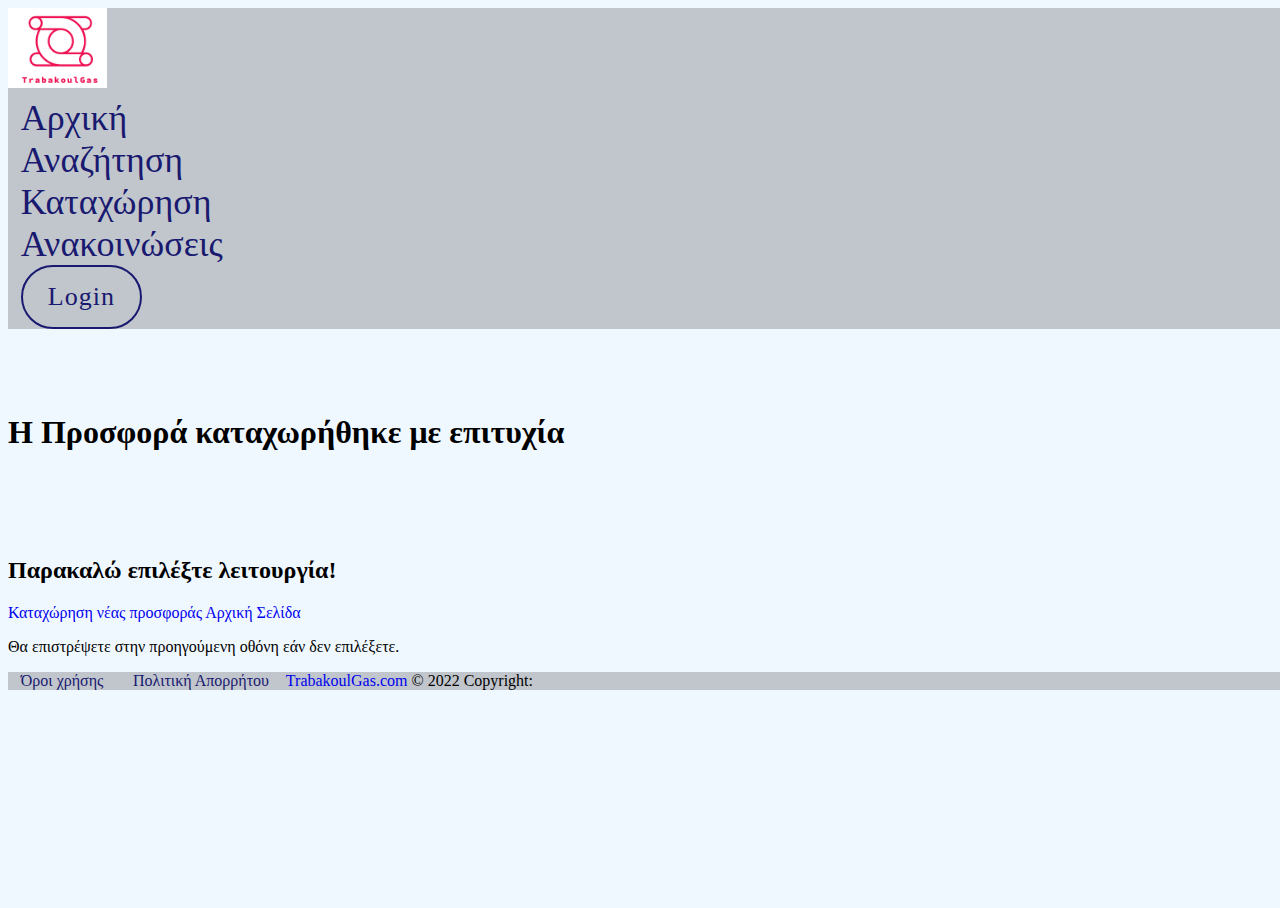
<file: success_page.html>
<!DOCTYPE html>
<html lang="en">
<head>
  <meta charset="UTF-8">
  <meta name="viewport" content="width=device-width, initial-scale=1">
  <meta http-equiv = "refresh" content = "20; url = offers_registration.html" />
  <title>Επιτυχής καταχώρηση προσφοράς</title>
  <link rel="stylesheet" href="css/kachrimanis.css">
  <link href="https://cdn.jsdelivr.net/npm/bootstrap@5.0.2/dist/css/bootstrap.min.css"
        rel="stylesheet" integrity="sha384-EVSTQN3/azprG1Anm3QDgpJLIm9Nao0Yz1ztcQTwFspd3yD65VohhpuuCOmLASjC"
        crossorigin="anonymous">

</head>
<body>
<header class="container-fluid flex-wrap text-center">

  <nav class="nav justify-content-center flex-wrap" aria-label="Main Navigation">
    <div class="row">
      <div class="col">
        <a  href=index.html aria-label="TrabakoulGas"><img
                src="img/logo.png" style="width:auto; height: 5rem" alt="Company Image"></a>
      </div>
      <div class="col">
        <a class="nav-link "   href=index.html>Αρχική</a>
      </div>
      <div class="col">
        <a class="nav-link" href=offers_search.html>Αναζήτηση</a>
      </div>
      <div class="col">
        <a class="nav-link " href=offers_registration.html>Καταχώρηση</a>
      </div>
      <div class="col">
        <a class="nav-link" href="announcements.html">Ανακοινώσεις</a>
      </div>
      <div class="col">
        <a class="nav-link" href="login.html">
          <button type="button" class="button1" >Login</button>
        </a>
      </div>
    </div>
  </nav>

</header>
<main>

  <!--Title-->
  <div class="container-lg text-center" id="title">
    <h1>Η Προσφορά καταχωρήθηκε με επιτυχία</h1>
  </div>

  <!--Functions-->
  <div>
    <div class="col-md-6 p-lg-6 mx-auto my-5 text-center">
      <h2>Παρακαλώ επιλέξτε λειτουργία!</h2>
      <a href="offers_registration.html" class="btn-secondary btn-lg"  role="button" style="text-decoration: none">Καταχώρηση νέας προσφοράς</a>
      <a href="index.html" class="btn-secondary btn-lg"  role="button" style="text-decoration: none">Αρχική Σελίδα</a>
      <p>Θα επιστρέψετε στην προηγούμενη οθόνη εάν δεν επιλέξετε.</p>
    </div>
  </div>

</main>

<footer>
  <!--Privacy and policy Links-->
  <!-- Copyright -->
  <div class="container-fluid flex-wrap text-lg-center fixed-bottom">
    <div class="footer">
      <a class="nav-link" href="terms_of_use.html"> Όροι χρήσης</a>
      <a class="nav-link" href="policy.html">Πολιτική Απορρήτου</a>
      <a class="text-reset fw-bold" href="index.html">TrabakoulGas.com</a>
      © 2022 Copyright:
    </div>
  </div>
</footer>

<script src="https://cdn.jsdelivr.net/npm/bootstrap@5.0.2/dist/js/bootstrap.bundle.min.js"
        integrity="sha384-MrcW6ZMFYlzcLA8Nl+NtUVF0sA7MsXsP1UyJoMp4YLEuNSfAP+JcXn/tWtIaxVXM"
        crossorigin="anonymous"></script>

</body>
</html>
</file>
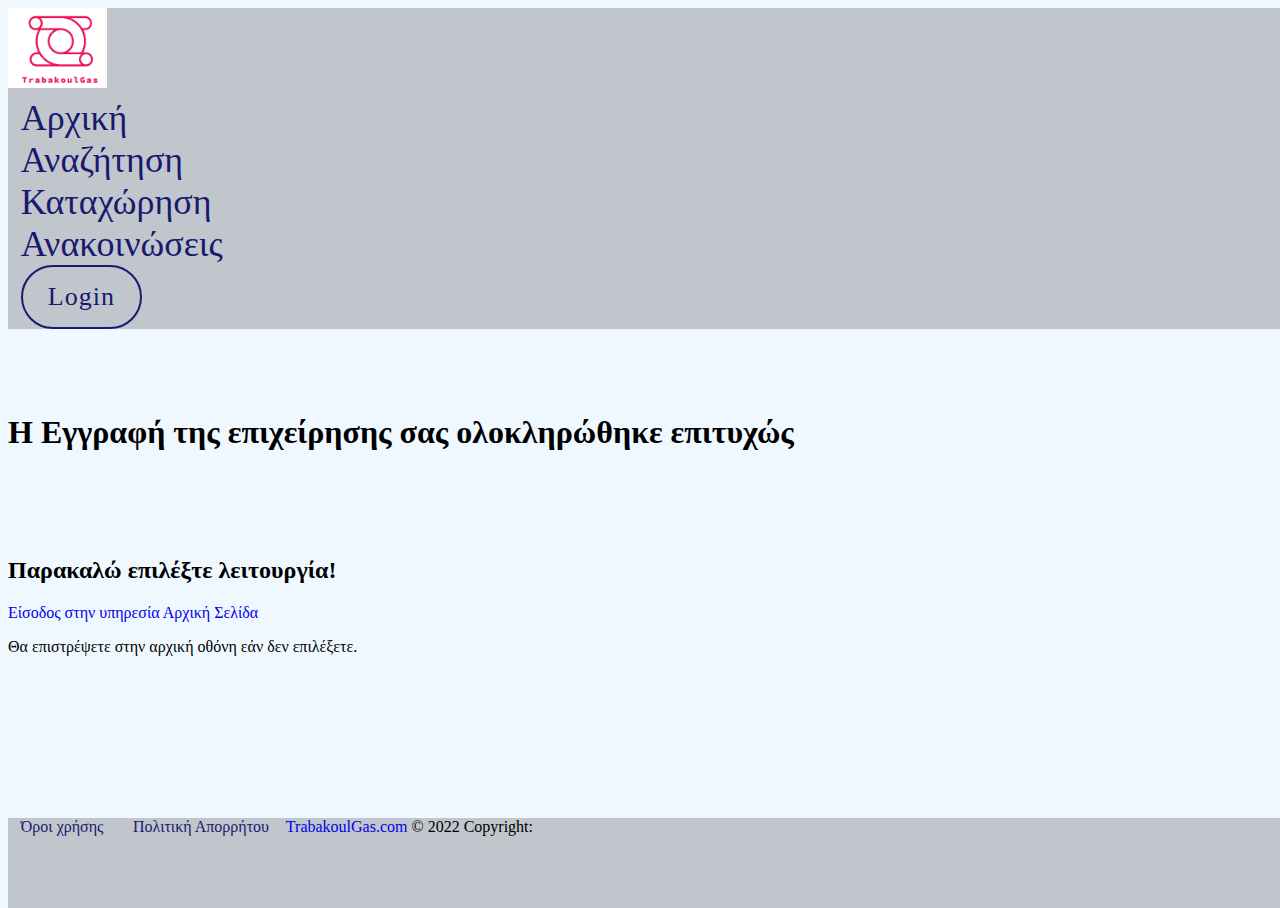
<file: success_reg.html>
<!DOCTYPE html>
<html lang="en">
<head>
  <meta charset="UTF-8">
  <meta name="viewport" content="width=device-width, initial-scale=1">
  <!--Page refresh timer-->
  <meta http-equiv = "refresh" content = "20; url = index.html" />
  <title>Επιτυχής καταχώρηση προσφοράς</title>
  <link rel="stylesheet" href="css/kachrimanis.css">
  <link href="https://cdn.jsdelivr.net/npm/bootstrap@5.0.2/dist/css/bootstrap.min.css"
        rel="stylesheet" integrity="sha384-EVSTQN3/azprG1Anm3QDgpJLIm9Nao0Yz1ztcQTwFspd3yD65VohhpuuCOmLASjC"
        crossorigin="anonymous">

</head>

<body>

<header>

  <nav class="nav justify-content-center flex-wrap" aria-label="Main Navigation">
    <div class="row">
      <div class="col">
        <a  href=index.html aria-label="TrabakoulGas"><img
                src="img/logo.png" style="width:auto; height: 5rem" alt="Company Image"></a>
      </div>
      <div class="col">
        <a class="nav-link " href=index.html>Αρχική</a>
      </div>
      <div class="col">
        <a class="nav-link" href=offers_search.html>Αναζήτηση</a>
      </div>
      <div class="col">
        <a class="nav-link " href=offers_registration.html>Καταχώρηση</a>
      </div>
      <div class="col">
        <a class="nav-link" href="announcements.html">Ανακοινώσεις</a>
      </div>
      <div class="col">
        <a class="nav-link" href="login.html">
          <button type="button" class="button1" >Login</button>
        </a>
      </div>
    </div>
  </nav>

</header>
<main>

  <!--Title-->
  <div class="container-lg text-center" id="title">
    <h1>Η Εγγραφή της επιχείρησης σας ολοκληρώθηκε επιτυχώς</h1>
  </div>

  <!--Functions-->
  <div>
    <div class="col-md-6 p-lg-6 mx-auto my-5 text-center">
      <h2>Παρακαλώ επιλέξτε λειτουργία!</h2>
      <a href="login.html" class="btn-secondary btn-lg"  role="button" style="text-decoration: none">Είσοδος στην υπηρεσία</a>
      <a href="index.html" class="btn-secondary btn-lg"  role="button" style="text-decoration: none">Αρχική Σελίδα</a>
      <p>Θα επιστρέψετε στην αρχική οθόνη εάν δεν επιλέξετε.</p>
    </div>
  </div>

</main>

<footer class="footer">
  <!--Privacy and policy Links-->
  <!-- Copyright -->
  <div class="container-fluid  text-lg-center">
    <div class="row">
      <div class="col"></div>
      <div class="col">
        <a class="nav-link" href="terms_of_use.html"> Όροι χρήσης</a>
        <a class="nav-link" href="policy.html">Πολιτική Απορρήτου</a>
        <a class="text-reset fw-bold" href="index.html">TrabakoulGas.com</a>
        © 2022 Copyright:
      </div>
      <div class="col"></div>
    </div>
  </div>
</footer>

<script src="https://cdn.jsdelivr.net/npm/bootstrap@5.0.2/dist/js/bootstrap.bundle.min.js"
        integrity="sha384-MrcW6ZMFYlzcLA8Nl+NtUVF0sA7MsXsP1UyJoMp4YLEuNSfAP+JcXn/tWtIaxVXM"
        crossorigin="anonymous"></script>

</body>
</html>
</file>
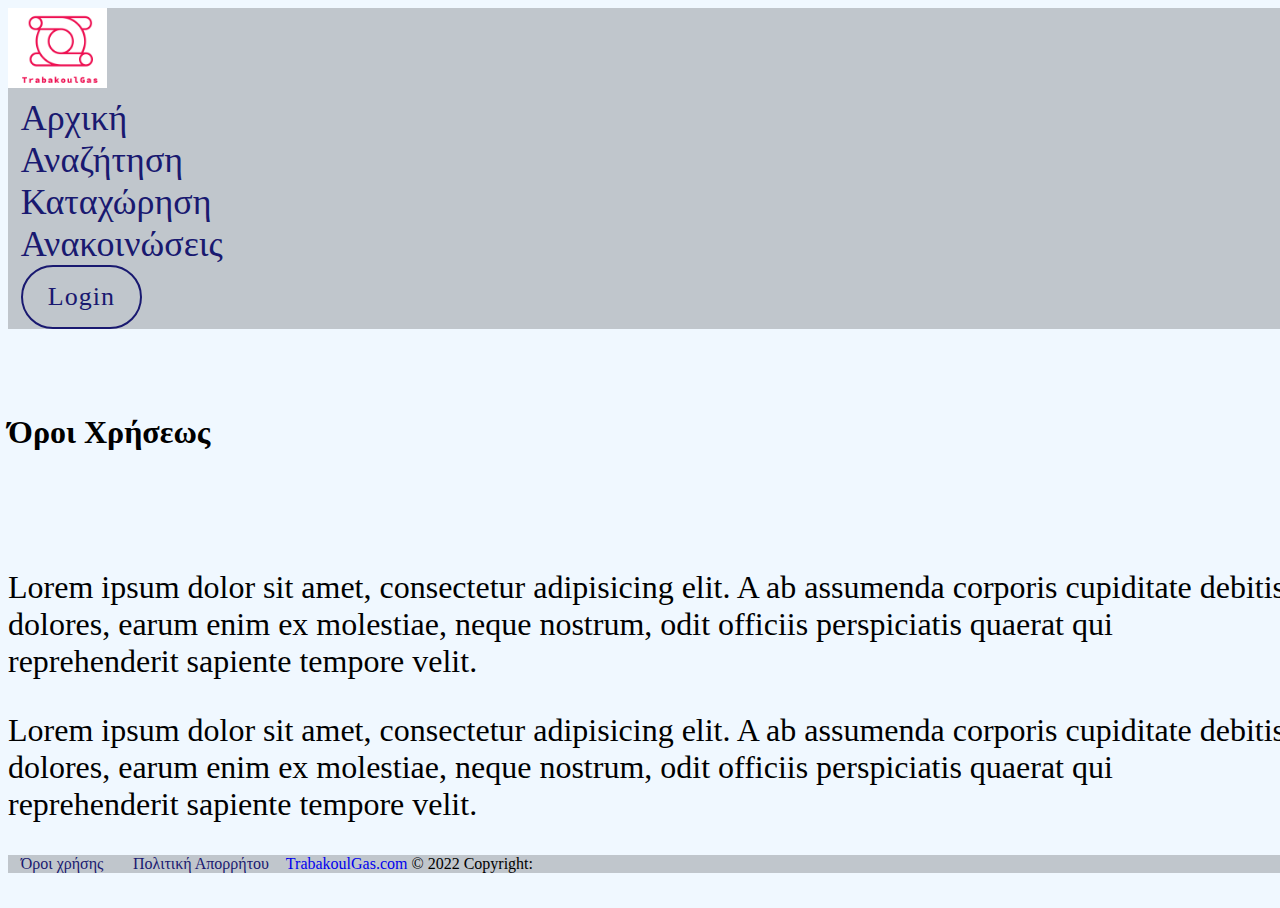
<file: terms_of_use.html>
<!DOCTYPE html>
<html lang="en">
<head>
  <meta charset="UTF-8">
  <meta name="viewport" content="width=device-width, initial-scale=1">
  <title>Όροι Χρήσεως</title>
  <link rel="stylesheet" href="css/kachrimanis.css">
  <link href="https://cdn.jsdelivr.net/npm/bootstrap@5.0.2/dist/css/bootstrap.min.css" rel="stylesheet" integrity="sha384-EVSTQN3/azprG1Anm3QDgpJLIm9Nao0Yz1ztcQTwFspd3yD65VohhpuuCOmLASjC" crossorigin="anonymous">

</head>
<body>
<header>

  <nav class="nav justify-content-center flex-wrap" aria-label="Main Navigation">
    <div class="row">
      <div class="col">
        <a  href=index.html aria-label="TrabakoulGas"><img
                src="img/logo.png" style="width:auto; height: 5rem" alt="Company Image"></a>
      </div>
      <div class="col">
        <a class="nav-link "   href=index.html>Αρχική</a>
      </div>
      <div class="col">
        <a class="nav-link" href=offers_search.html>Αναζήτηση</a>
      </div>
      <div class="col">
        <a class="nav-link" href=offers_registration.html>Καταχώρηση</a>
      </div>
      <div class="col">
        <a class="nav-link" href="announcements.html">Ανακοινώσεις</a>
      </div>
      <div class="col">
        <a class="nav-link" href="login.html">
          <button type="button" class="button1" >Login</button>
        </a>
      </div>
    </div>
  </nav>

</header>

<main>

  <!--title-->
  <div class="container-lg text-center" id="title"><h1>Όροι Χρήσεως</h1></div>

  <!--content-->
  <div class="col text-center">
    <p style="font-size: xx-large">Lorem ipsum dolor sit amet, consectetur adipisicing elit. A ab assumenda corporis cupiditate debitis dolores,
      earum enim ex molestiae, neque nostrum, odit officiis perspiciatis quaerat qui reprehenderit sapiente
      tempore velit.</p>

    <p style="font-size: xx-large">Lorem ipsum dolor sit amet, consectetur adipisicing elit. A ab assumenda corporis cupiditate debitis dolores,
      earum enim ex molestiae, neque nostrum, odit officiis perspiciatis quaerat qui reprehenderit sapiente
      tempore velit.</p>
  </div>

</main>

<footer>
  <!--Privacy and policy Links-->
  <!-- Copyright -->
  <div class="container-fluid flex-wrap text-lg-center fixed-bottom">
    <div class="footer">
      <a class="nav-link disabled" href="terms_of_use.html">Όροι χρήσης</a>
      <a class="nav-link" href="policy.html">Πολιτική Απορρήτου</a>
      <a class="text-reset fw-bold" href="index.html">TrabakoulGas.com</a>
      © 2022 Copyright:
    </div>
  </div>
</footer>
</body>
</html>
</file>
<file: css/kachrimanis.css>
html, body{
    height: 100%;
}

body {
    display: flex;
    flex-direction: column;
}


/* Nav bar*/
nav {
   /* background-color: rgba(0,0,0,0.2);*/
    /*text-align-all: center;*/
    font-size: 36px;
    font-palette: dark;
    /*height: 10%;*/
 /*   width: 100%;*/
}

header{
    background-color: rgba(0,0,0,0.2) !important;
    width: available;
    height: auto;
    flex-shrink: 0
}


.footer{
    /*position: absolute;*/
    background-color: rgba(0,0,0,0.2) !important;
    width: 100%;
    height: 10%;
    bottom: 0;
    margin-top: auto;
}


a{
    text-decoration: none;
}

.registered_offers {
    font-size: xx-large;
}

#loginEmail, #passWord{
    font-size: small;
}

/*Page title*/
#title{
    padding-top: 5%;
    padding-bottom: 5%;
}

#results {
    padding-top: 5%;
}

.active{
    font-size: 38px !important;
    text-decoration: underline !important;
}

/*Font*/
*{
    font-family: Algerian, "Times New Roman", Times, serif ;
}

/*Search button in the offers_search page*/
#search{
    padding-top: 2%;
}
/*Background Color*/
body{
    background-color: aliceblue !important;
    width: 100%;
}

/*Hover over the nav-links*/
.nav-link:hover {
color: whitesmoke !important;
}

/* Navigation bar links*/
.nav-link{
  /*  font-family: Georgia, "Times New Roman", Times, serif ; ;*/
    color: midnightblue !important;
    padding: 1%;
}

/**/
.form-group{
    font-size: 45px !important;
}

.button1{
    font-size: 26px;
    background: transparent;
    border: cadetblue;
    color: midnightblue;
    padding: 15px 25px;
    text-align: center;
    text-decoration: none;
    display: inline;
    border-radius: 70px;
    letter-spacing: 1px;
    line-height: 30px;
    transition: all 0.3s ease 0s;
    border: 2px solid;
}


.button1:hover {
    color: whitesmoke !important;
    background: dimgray;
    border: 2px solid whitesmoke;
}


.btn-lg:hover{
    color: whitesmoke !important;
}

.password{
    border:black;
    background-color: gray !important;
}

.custom-select{
    font-size: 18px;
    background: transparent;
    border: black;
    color: black;
    padding: 15px 25px;
    text-align: center;
    text-decoration: none;
    display: inline;
    border-radius: 10%;
    letter-spacing: 1px;
    line-height: 30px;
    transition: all 0.3s ease 0s;
    border: 2px solid;
}


#log_on{
    font-size: small;
}

.announcement{
    max-height: 65vh;
    overflow: scroll ;
    border: 12px slateblue;
    border-radius: 10px;
}
</file>
